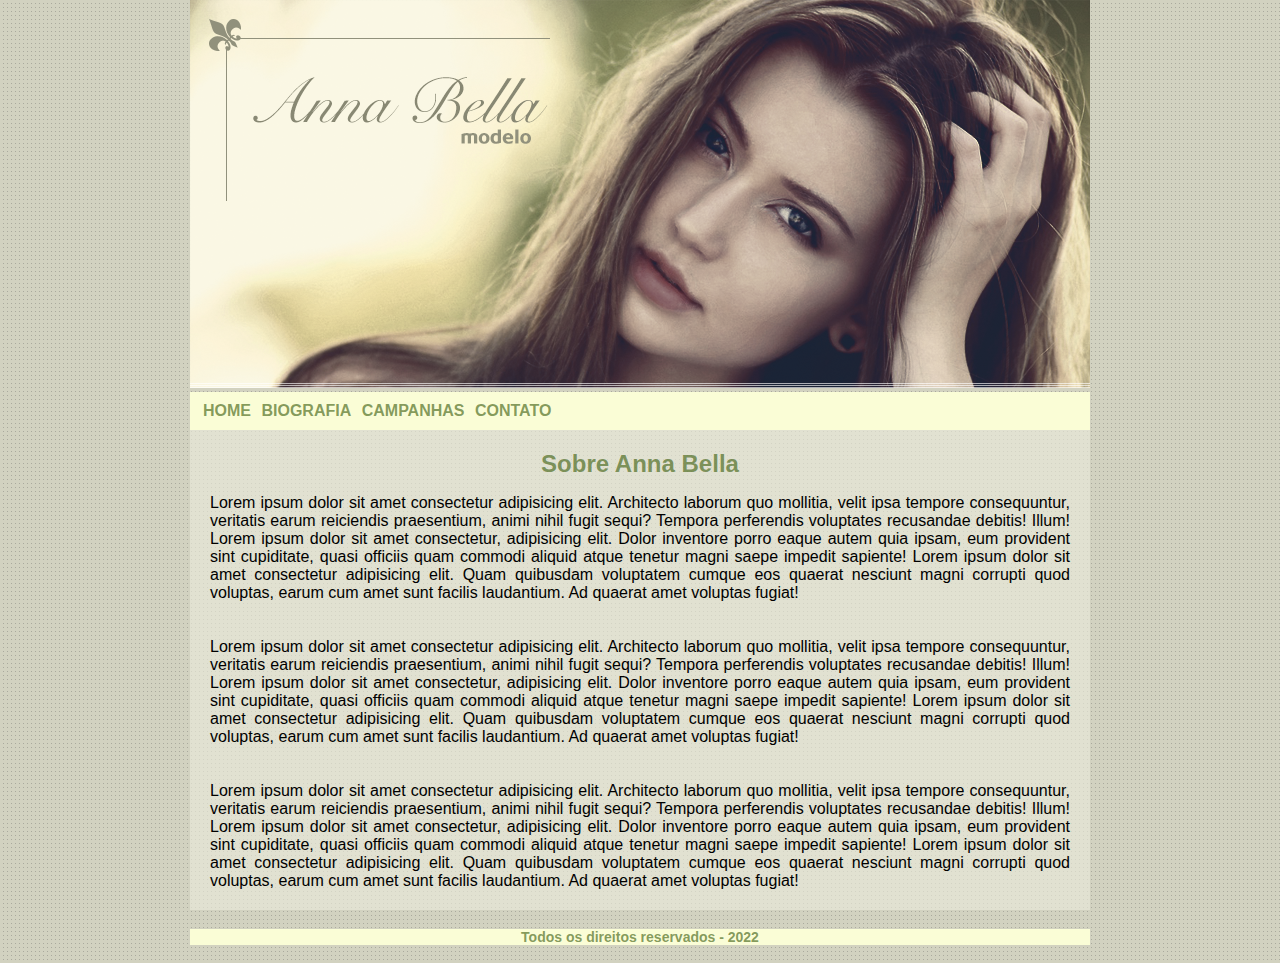
<file: index.html>
<!DOCTYPE html>
<html lang="pt-br">
<head>
    <meta charset="UTF-8">
    <meta http-equiv="X-UA-Compatible" content="IE=edge">
    <meta name="viewport" content="width=device-width, initial-scale=1.0">
    <title>Anna Bella Oficial</title>
    <link rel="stylesheet" href="estilo/style.css">
</head>
<body background ="imagens/fundo.png" >
        <div id="principal"> <!--inicio caixa principal-->
           <img src="imagens/capa.png" alt="Modelo Anna Bella"> 
           <div id="menu"> <!--Inicio menu-->
                <a href="index.html">HOME</a> 
                <a href="index.html">BIOGRAFIA</a> 
                <a href="index.html">CAMPANHAS</a> 
                <a href="index.html">CONTATO</a> 
           </div> <!--Fim menu-->
           <div id="conteudo"> <!--inicio do conteudo-->
               <h1>Sobre Anna Bella</h1>
               <p>
                   Lorem ipsum dolor sit amet consectetur adipisicing elit. Architecto laborum quo mollitia, velit ipsa tempore consequuntur, veritatis earum reiciendis praesentium, animi nihil fugit sequi? Tempora perferendis voluptates recusandae debitis! Illum! Lorem ipsum dolor sit amet consectetur, adipisicing elit. Dolor inventore porro eaque autem quia ipsam, eum provident sint cupiditate, quasi officiis quam commodi aliquid atque tenetur magni saepe impedit sapiente! Lorem ipsum dolor sit amet consectetur adipisicing elit. Quam quibusdam voluptatem cumque eos quaerat nesciunt magni corrupti quod voluptas, earum cum amet sunt facilis laudantium. Ad quaerat amet voluptas fugiat!
               </p>
               <p>
                Lorem ipsum dolor sit amet consectetur adipisicing elit. Architecto laborum quo mollitia, velit ipsa tempore consequuntur, veritatis earum reiciendis praesentium, animi nihil fugit sequi? Tempora perferendis voluptates recusandae debitis! Illum! Lorem ipsum dolor sit amet consectetur, adipisicing elit. Dolor inventore porro eaque autem quia ipsam, eum provident sint cupiditate, quasi officiis quam commodi aliquid atque tenetur magni saepe impedit sapiente! Lorem ipsum dolor sit amet consectetur adipisicing elit. Quam quibusdam voluptatem cumque eos quaerat nesciunt magni corrupti quod voluptas, earum cum amet sunt facilis laudantium. Ad quaerat amet voluptas fugiat!
                </p>
                <p>
                    Lorem ipsum dolor sit amet consectetur adipisicing elit. Architecto laborum quo mollitia, velit ipsa tempore consequuntur, veritatis earum reiciendis praesentium, animi nihil fugit sequi? Tempora perferendis voluptates recusandae debitis! Illum! Lorem ipsum dolor sit amet consectetur, adipisicing elit. Dolor inventore porro eaque autem quia ipsam, eum provident sint cupiditate, quasi officiis quam commodi aliquid atque tenetur magni saepe impedit sapiente! Lorem ipsum dolor sit amet consectetur adipisicing elit. Quam quibusdam voluptatem cumque eos quaerat nesciunt magni corrupti quod voluptas, earum cum amet sunt facilis laudantium. Ad quaerat amet voluptas fugiat!
                </p>
           </div> <!--fim do conteudo-->
           <footer>
               <h4>Todos os direitos reservados - 2022</h4>
           </footer>
        </div> <!--fim caixa principal-->
</body>
</html>
</file>
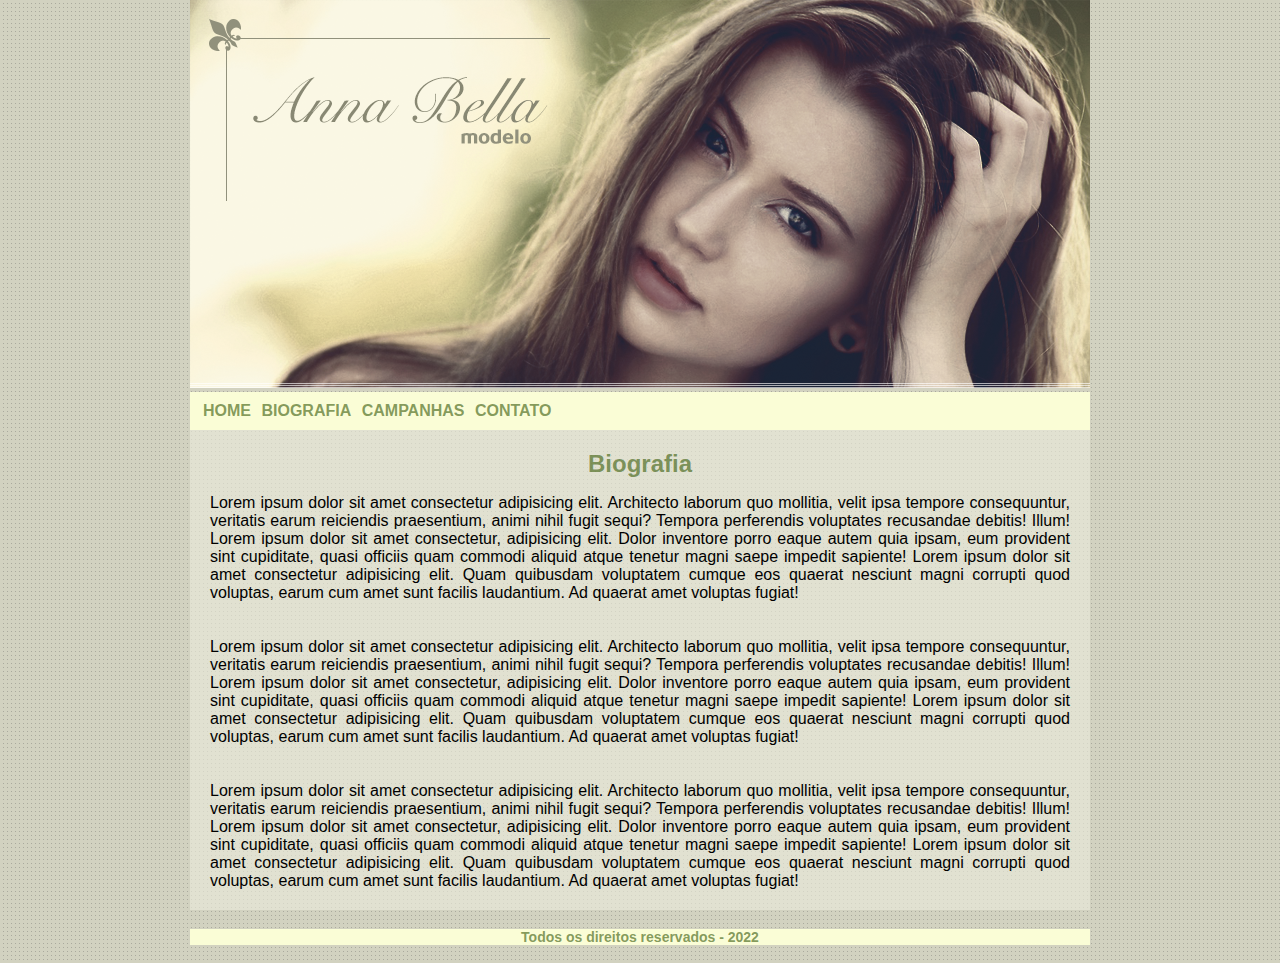
<file: biografia.html>
<!DOCTYPE html>
<html lang="pt-br">
<head>
    <meta charset="UTF-8">
    <meta http-equiv="X-UA-Compatible" content="IE=edge">
    <meta name="viewport" content="width=
    , initial-scale=1.0">
    <title>Biografia</title>
    <link rel="stylesheet" href="estilo/style.css">
</head>
<body  background ="imagens/fundo.png">
        <div id="principal"> <!--inicio caixa principal-->
           <img src="imagens/capa.png" alt="Modelo Anna Bella"> 
           <div id="menu"> <!--Inicio menu-->
                <a href="index.html">HOME</a> 
                <a href="biografia.html">BIOGRAFIA</a> 
                <a href="campanha.html">CAMPANHAS</a> 
                <a href="index.html">CONTATO</a> 
           </div> <!--Fim menu-->
           <div id="conteudo"> <!--inicio do conteudo-->
               <h1>Biografia</h1>
               <p>
                   Lorem ipsum dolor sit amet consectetur adipisicing elit. Architecto laborum quo mollitia, velit ipsa tempore consequuntur, veritatis earum reiciendis praesentium, animi nihil fugit sequi? Tempora perferendis voluptates recusandae debitis! Illum! Lorem ipsum dolor sit amet consectetur, adipisicing elit. Dolor inventore porro eaque autem quia ipsam, eum provident sint cupiditate, quasi officiis quam commodi aliquid atque tenetur magni saepe impedit sapiente! Lorem ipsum dolor sit amet consectetur adipisicing elit. Quam quibusdam voluptatem cumque eos quaerat nesciunt magni corrupti quod voluptas, earum cum amet sunt facilis laudantium. Ad quaerat amet voluptas fugiat!
               </p>
               <p>
                Lorem ipsum dolor sit amet consectetur adipisicing elit. Architecto laborum quo mollitia, velit ipsa tempore consequuntur, veritatis earum reiciendis praesentium, animi nihil fugit sequi? Tempora perferendis voluptates recusandae debitis! Illum! Lorem ipsum dolor sit amet consectetur, adipisicing elit. Dolor inventore porro eaque autem quia ipsam, eum provident sint cupiditate, quasi officiis quam commodi aliquid atque tenetur magni saepe impedit sapiente! Lorem ipsum dolor sit amet consectetur adipisicing elit. Quam quibusdam voluptatem cumque eos quaerat nesciunt magni corrupti quod voluptas, earum cum amet sunt facilis laudantium. Ad quaerat amet voluptas fugiat!
                </p>
                <p>
                    Lorem ipsum dolor sit amet consectetur adipisicing elit. Architecto laborum quo mollitia, velit ipsa tempore consequuntur, veritatis earum reiciendis praesentium, animi nihil fugit sequi? Tempora perferendis voluptates recusandae debitis! Illum! Lorem ipsum dolor sit amet consectetur, adipisicing elit. Dolor inventore porro eaque autem quia ipsam, eum provident sint cupiditate, quasi officiis quam commodi aliquid atque tenetur magni saepe impedit sapiente! Lorem ipsum dolor sit amet consectetur adipisicing elit. Quam quibusdam voluptatem cumque eos quaerat nesciunt magni corrupti quod voluptas, earum cum amet sunt facilis laudantium. Ad quaerat amet voluptas fugiat!
                </p>
           </div> <!--fim do conteudo-->
           <footer>
               <h4>Todos os direitos reservados - 2022</h4>
           </footer>
        </div> <!--fim caixa principal--> 
    
</body>
</html>
</file>
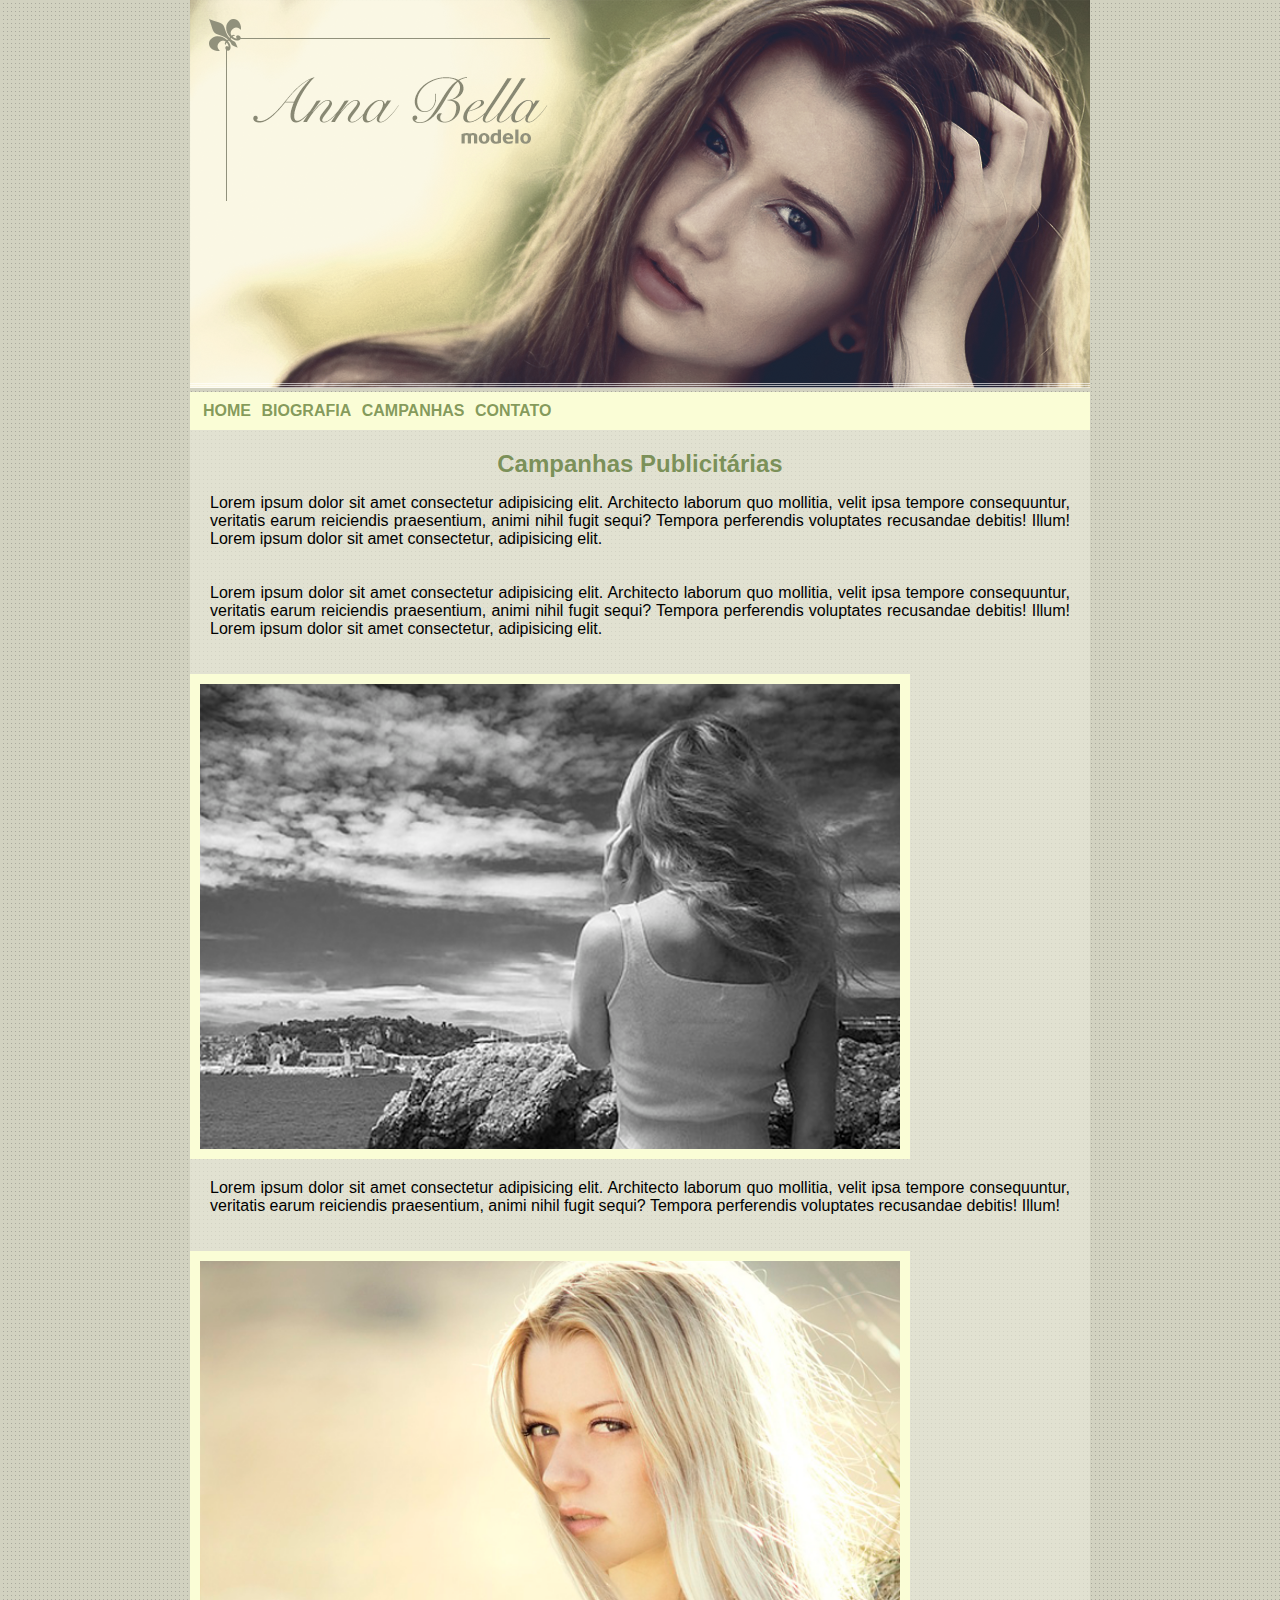
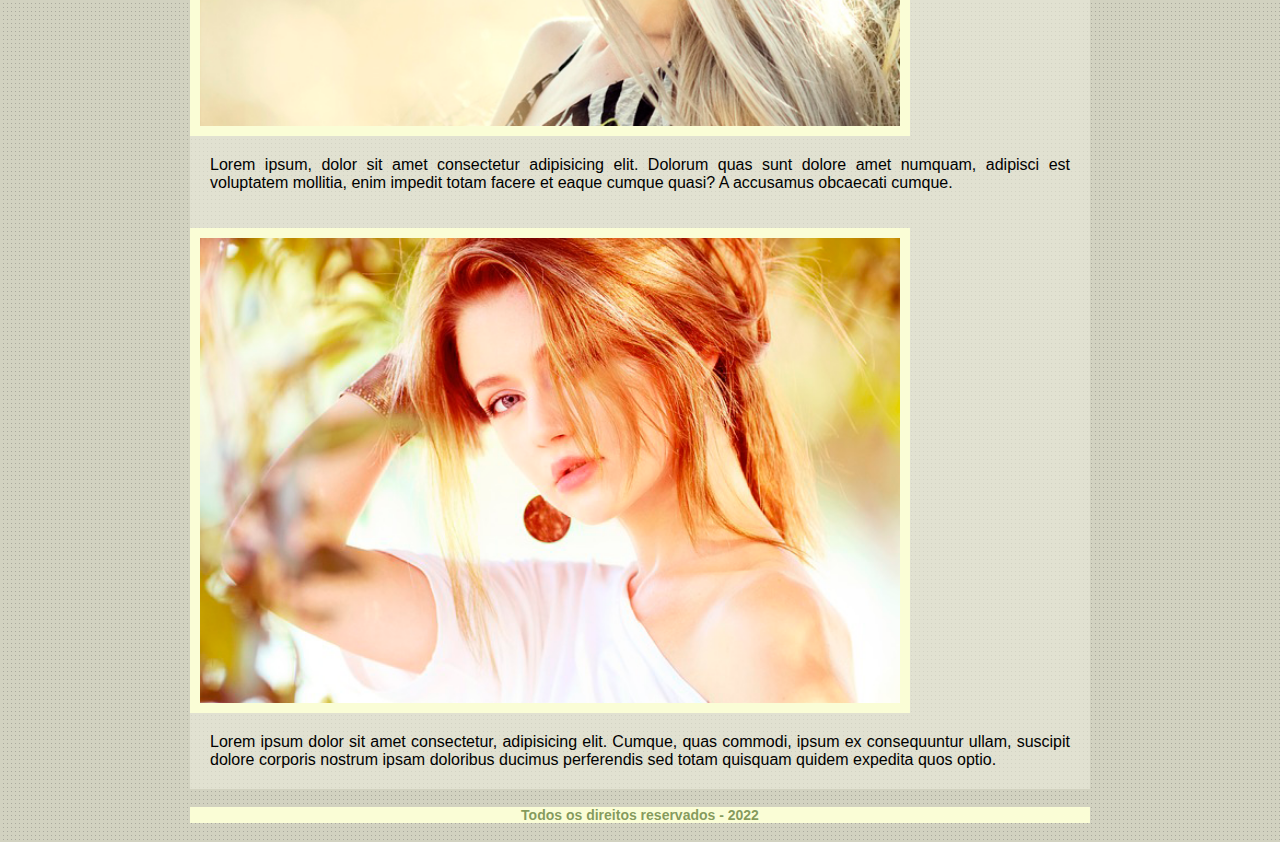
<file: campanha.html>
<!DOCTYPE html>
<html lang="pt-br">
<head>
    <meta charset="UTF-8">
    <meta http-equiv="X-UA-Compatible" content="IE=edge">
    <meta name="viewport" content="width=device-width, initial-scale=1.0">
    <title>Campanhas Publicitárias</title>
    <link rel="stylesheet" href="estilo/style.css">
</head>
<body  background ="imagens/fundo.png">
    <div id="principal"> <!--inicio caixa principal-->
        <img src="imagens/capa.png" alt="Modelo Anna Bella"> 
        <div id="menu"> <!--Inicio menu-->
             <a href="index.html">HOME</a> 
             <a href="biografia.html">BIOGRAFIA</a> 
             <a href="campanha.html ">CAMPANHAS</a> 
             <a href="contato.html">CONTATO</a> 
        </div> <!--Fim menu-->
        <div id="conteudo"> <!--inicio do conteudo-->
            <h1>Campanhas Publicitárias</h1>
            <p>
                Lorem ipsum dolor sit amet consectetur adipisicing elit. Architecto laborum quo mollitia, velit ipsa tempore consequuntur, veritatis earum reiciendis praesentium, animi nihil fugit sequi? Tempora perferendis voluptates recusandae debitis! Illum! Lorem ipsum dolor sit amet consectetur, adipisicing elit. 
            </p>
            <p>
             Lorem ipsum dolor sit amet consectetur adipisicing elit. Architecto laborum quo mollitia, velit ipsa tempore consequuntur, veritatis earum reiciendis praesentium, animi nihil fugit sequi? Tempora perferendis voluptates recusandae debitis! Illum! Lorem ipsum dolor sit amet consectetur, adipisicing elit. 
             </p>
             <img class="fotos" src="imagens/foto1.png" alt="Anna Bella">
             <p>
                 Lorem ipsum dolor sit amet consectetur adipisicing elit. Architecto laborum quo mollitia, velit ipsa tempore consequuntur, veritatis earum reiciendis praesentium, animi nihil fugit sequi? Tempora perferendis voluptates recusandae debitis! Illum! 
             </p>
             <img class="fotos" src="imagens/foto2.png" alt="Anna Bella">
             <p>Lorem ipsum, dolor sit amet consectetur adipisicing elit. Dolorum quas sunt dolore amet numquam, adipisci est voluptatem mollitia, enim impedit totam facere et eaque cumque quasi? A accusamus obcaecati cumque.</p>
             <img class="fotos" src="imagens/foto3.png" alt="Anna Bella">
             <p>Lorem ipsum dolor sit amet consectetur, adipisicing elit. Cumque, quas commodi, ipsum ex consequuntur ullam, suscipit dolore corporis nostrum ipsam doloribus ducimus perferendis sed totam quisquam quidem expedita quos optio.</p>
        </div> <!--fim do conteudo-->
        <footer>
            <h4>Todos os direitos reservados - 2022</h4>
        </footer>
     </div> <!--fim caixa principal-->  
</body>
</html>
</file>
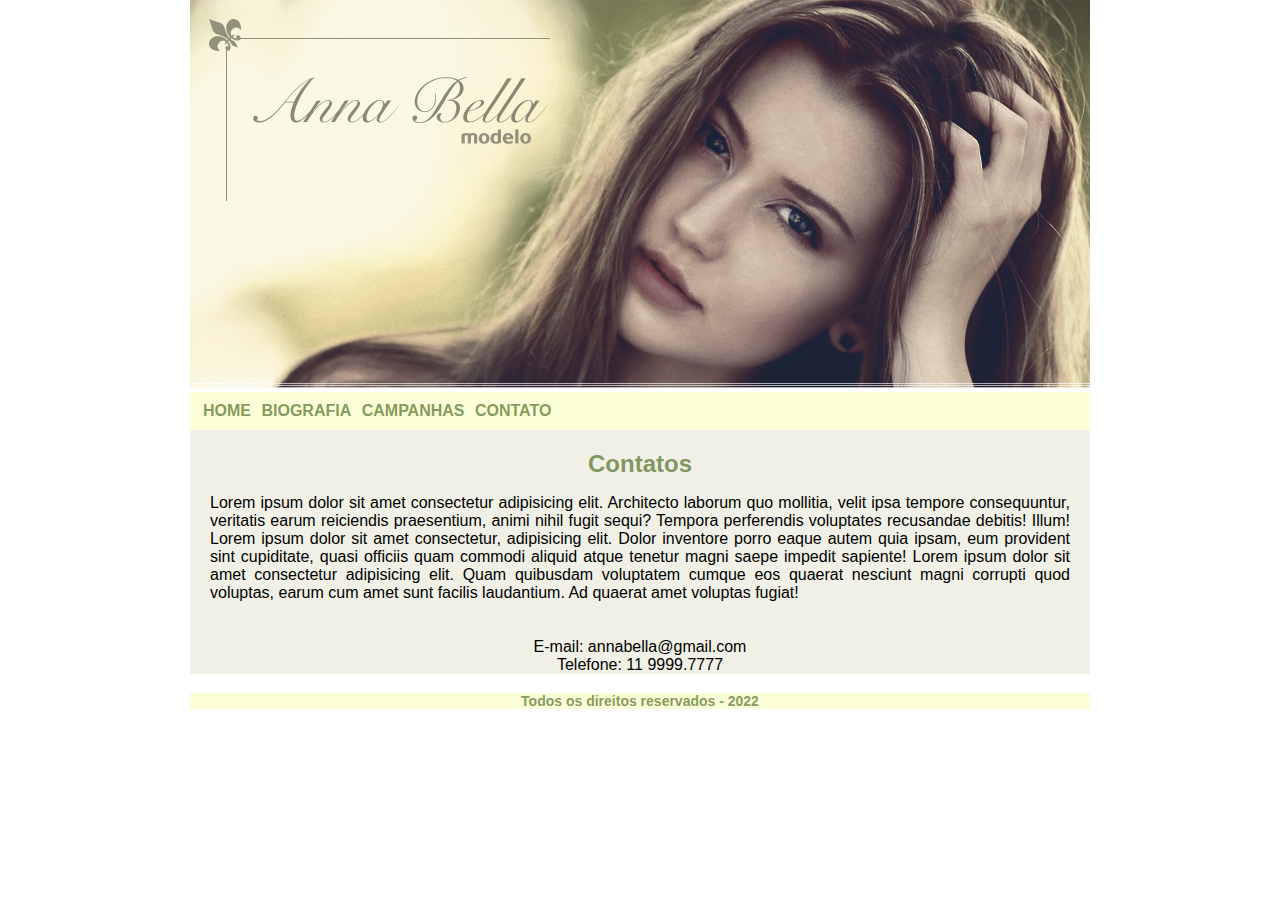
<file: contato.html>
<!DOCTYPE html>
<html lang="pt-br">
<head>
    <meta charset="UTF-8">
    <meta http-equiv="X-UA-Compatible" content="IE=edge">
    <meta name="viewport" content="width=device-width, initial-scale=1.0">
    <title>Contatos</title>
    <link rel="stylesheet" href="estilo/style.css">
</head>
<body>
    <div id="principal"> <!--inicio caixa principal-->
        <img src="imagens/capa.png" alt="Modelo Anna Bella"> 
        <div id="menu"> <!--Inicio menu-->
             <a href="index.html">HOME</a> 
             <a href="biografia.html">BIOGRAFIA</a> 
             <a href="campanha.html ">CAMPANHAS</a> 
             <a href="contato.html">CONTATO</a> 
        </div> <!--Fim menu-->
        <div id="conteudo"> <!--inicio do conteudo-->
            <h1>Contatos</h1>
            <p>
                Lorem ipsum dolor sit amet consectetur adipisicing elit. Architecto laborum quo mollitia, velit ipsa tempore consequuntur, veritatis earum reiciendis praesentium, animi nihil fugit sequi? Tempora perferendis voluptates recusandae debitis! Illum! Lorem ipsum dolor sit amet consectetur, adipisicing elit. Dolor inventore porro eaque autem quia ipsam, eum provident sint cupiditate, quasi officiis quam commodi aliquid atque tenetur magni saepe impedit sapiente! Lorem ipsum dolor sit amet consectetur adipisicing elit. Quam quibusdam voluptatem cumque eos quaerat nesciunt magni corrupti quod voluptas, earum cum amet sunt facilis laudantium. Ad quaerat amet voluptas fugiat!
            </p>
            <div class="contato">
                E-mail: annabella@gmail.com <br>
                Telefone: 11 9999.7777
            </div>
            
        </div> <!--fim do conteudo-->
        <footer>
            <h4>Todos os direitos reservados - 2022</h4>
        </footer>
     </div> <!--fim caixa principal-->
    
</body>
</html>
</file>
<file: estilo/style.css>
@charset "UTF-8";

body
{
  font-size: 16px;
  font-family: 'Lucida Sans', 'Lucida Sans Regular', 'Lucida Grande', 'Lucida Sans Unicode', Geneva, Verdana, sans-serif;
  margin: 0;
  padding: 0;

}
#principal
{
    width: 900px;
    margin: auto;
    
}
#menu
{
    background-color: #FAFDD6;
    padding: 10px;
    
}
#menu a 
{
    text-decoration: none;
    color: #406112a4;
    padding: 3px;
    font-weight: bold;
}
#menu a:hover
{
    color: #446A46;
    text-decoration-line: underline;
}
#conteudo
{
    background-color: #e8e8d9a8;
}
#conteudo h1
{
    color: #406112a4;
    text-align: center;
    padding-top: 20px;
    margin-top: 0;
    margin-bottom: 0;
    font-size: 1.5em;
}
#conteudo p
{
    text-align: justify;
    padding-left: 20px;
    padding-right: 20px;
    padding-bottom: 20px;
    font-family: Arial, Helvetica, sans-serif;
}
footer
{
    background-color: #FAFDD6;
    text-align: center;
    color: #406112a4;
    font-size: 14px;
    padding: auto;
}
.fotos
{
    width: 700px;
    border: 10px solid #FAFDD6 ;
}
.contato
{
    text-align: center;
}
</file>
